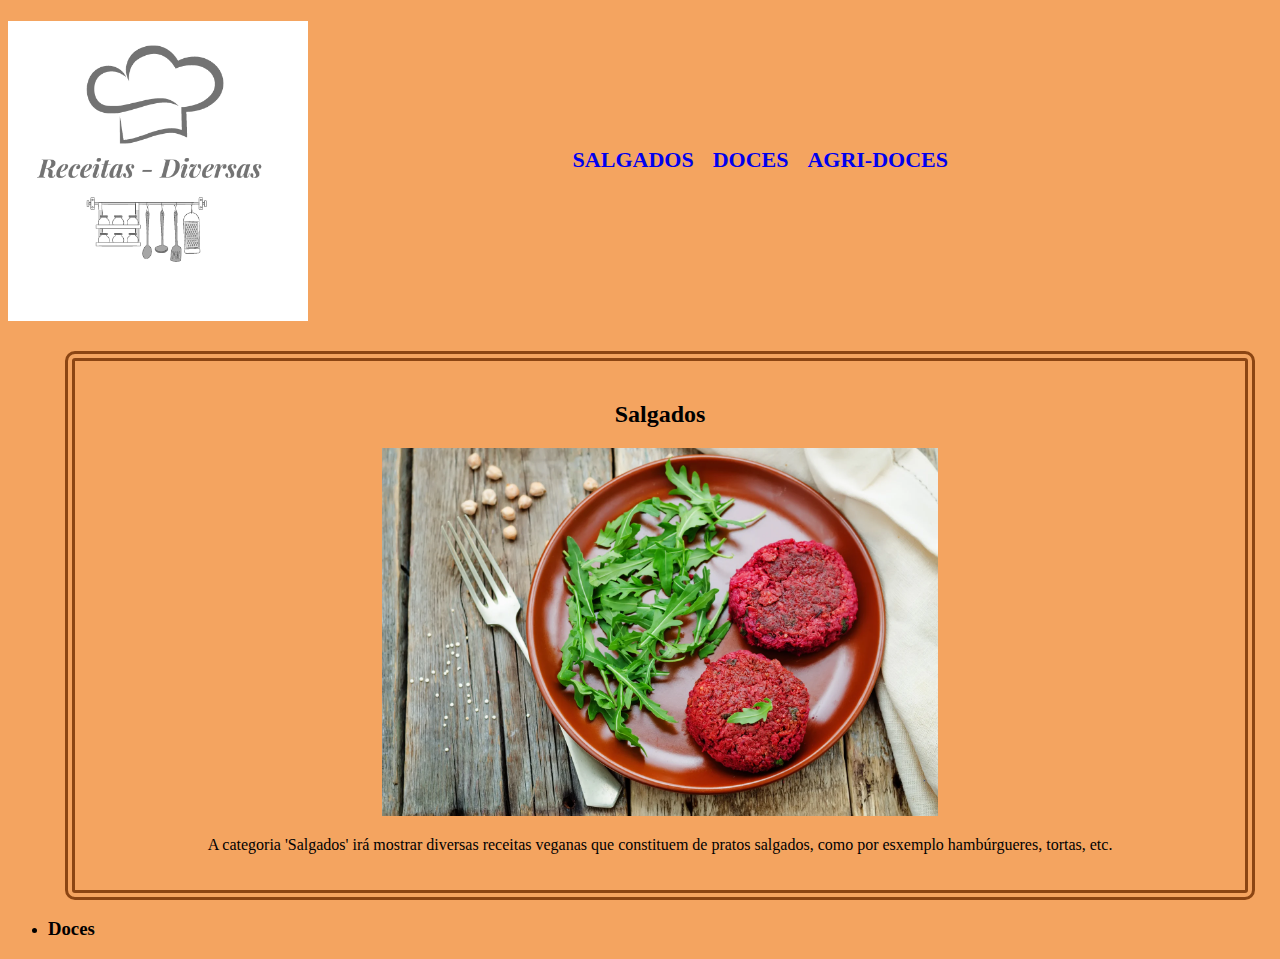
<file: index.html>
<!DOCTYPE html>
<html lang="pt-br">

<ul class = "text"
<head>
    <meta charset="UTF-8">
    <title>Cafe</title>

   <link rel="stylesheet" href="aula.css">

   <body>

   	<header>
</ul>
<div class = "caixa">

        <h1> <img id ="banner" src ="Receitas - Diversasa.png"></h1>

        <nav>
            <ul>
 <li> <a href="http://google.com">Salgados</a></li>
 <li> <a href="pagina.html">Doces</a></li>
 <li> <a href="index.html">Agri-doces</a></li>
</ul>
</nav>
</div>

<main>

 <ul class = "pass1">
   <li> <h2> Salgados </h2>
<img id="foto" src = "hambet.webp">
<p> A categoria 'Salgados' irá mostrar diversas receitas veganas que constituem de pratos salgados, como por esxemplo hambúrgueres, tortas, etc.
</ul>

 <ul class = "pass2">
   <li><h3> Doces </h3>


</header>










</body>
</file>
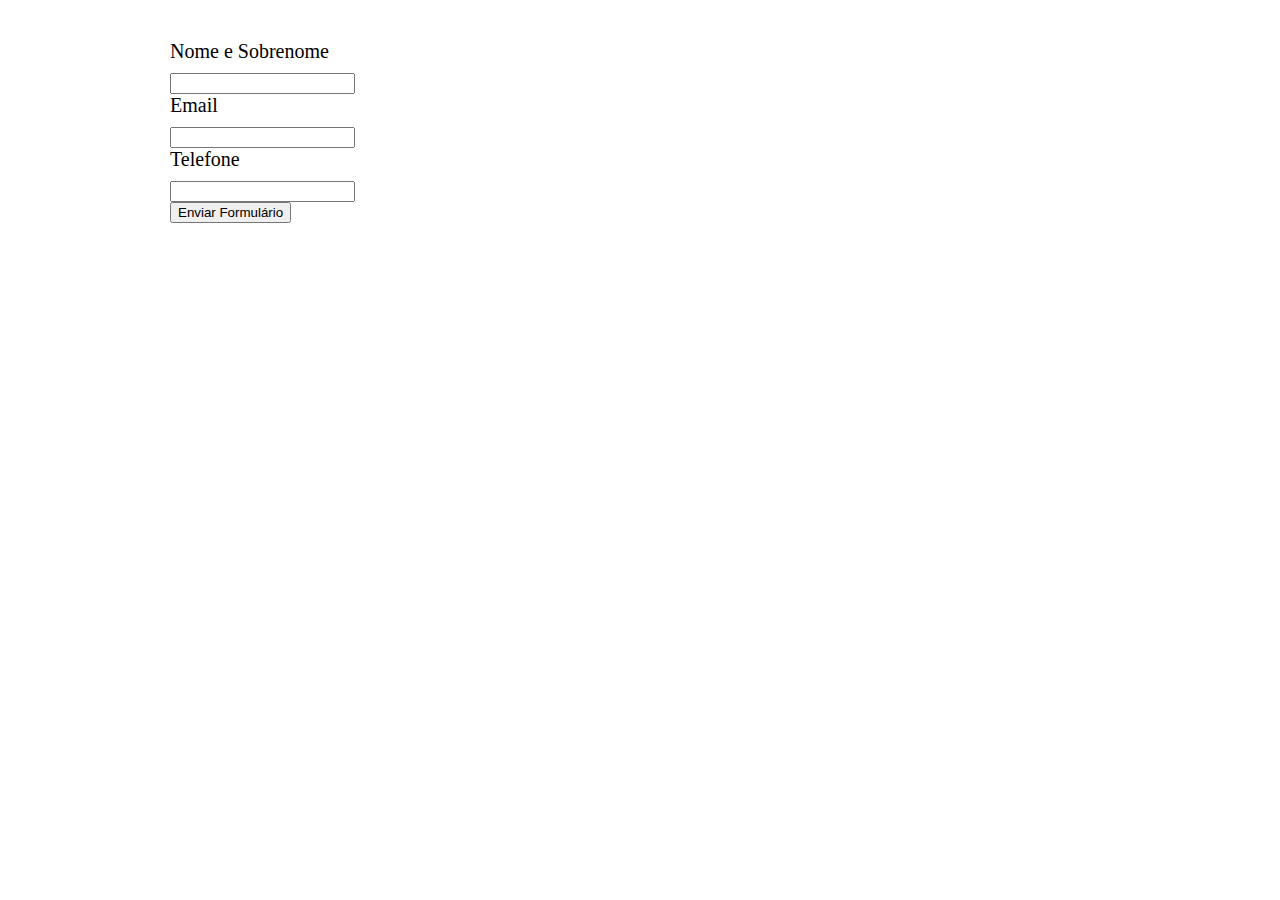
<file: formulário.html>
<!DOCTYPE html>
<html lang="pt-br" dir="ltr">
  <head>

    <meta charset="utf-8">
    <title>"Formulário"</title>
    <link rel="stylesheet" href="formulario.css">

  </head>

  <body>
      <main>
  <form>
      <label for="nomesobrenome"> Nome e Sobrenome </label>
      <input type="text" id="nomesobrenome">

      <label for="email"> Email </label>
      <input type="text" id="email">

      <label for="telefone"> Telefone </label>
      <input type="telefone" id="telefone">

      <input type="submit" value="Enviar Formulário">









  </body>
</html>
</file>
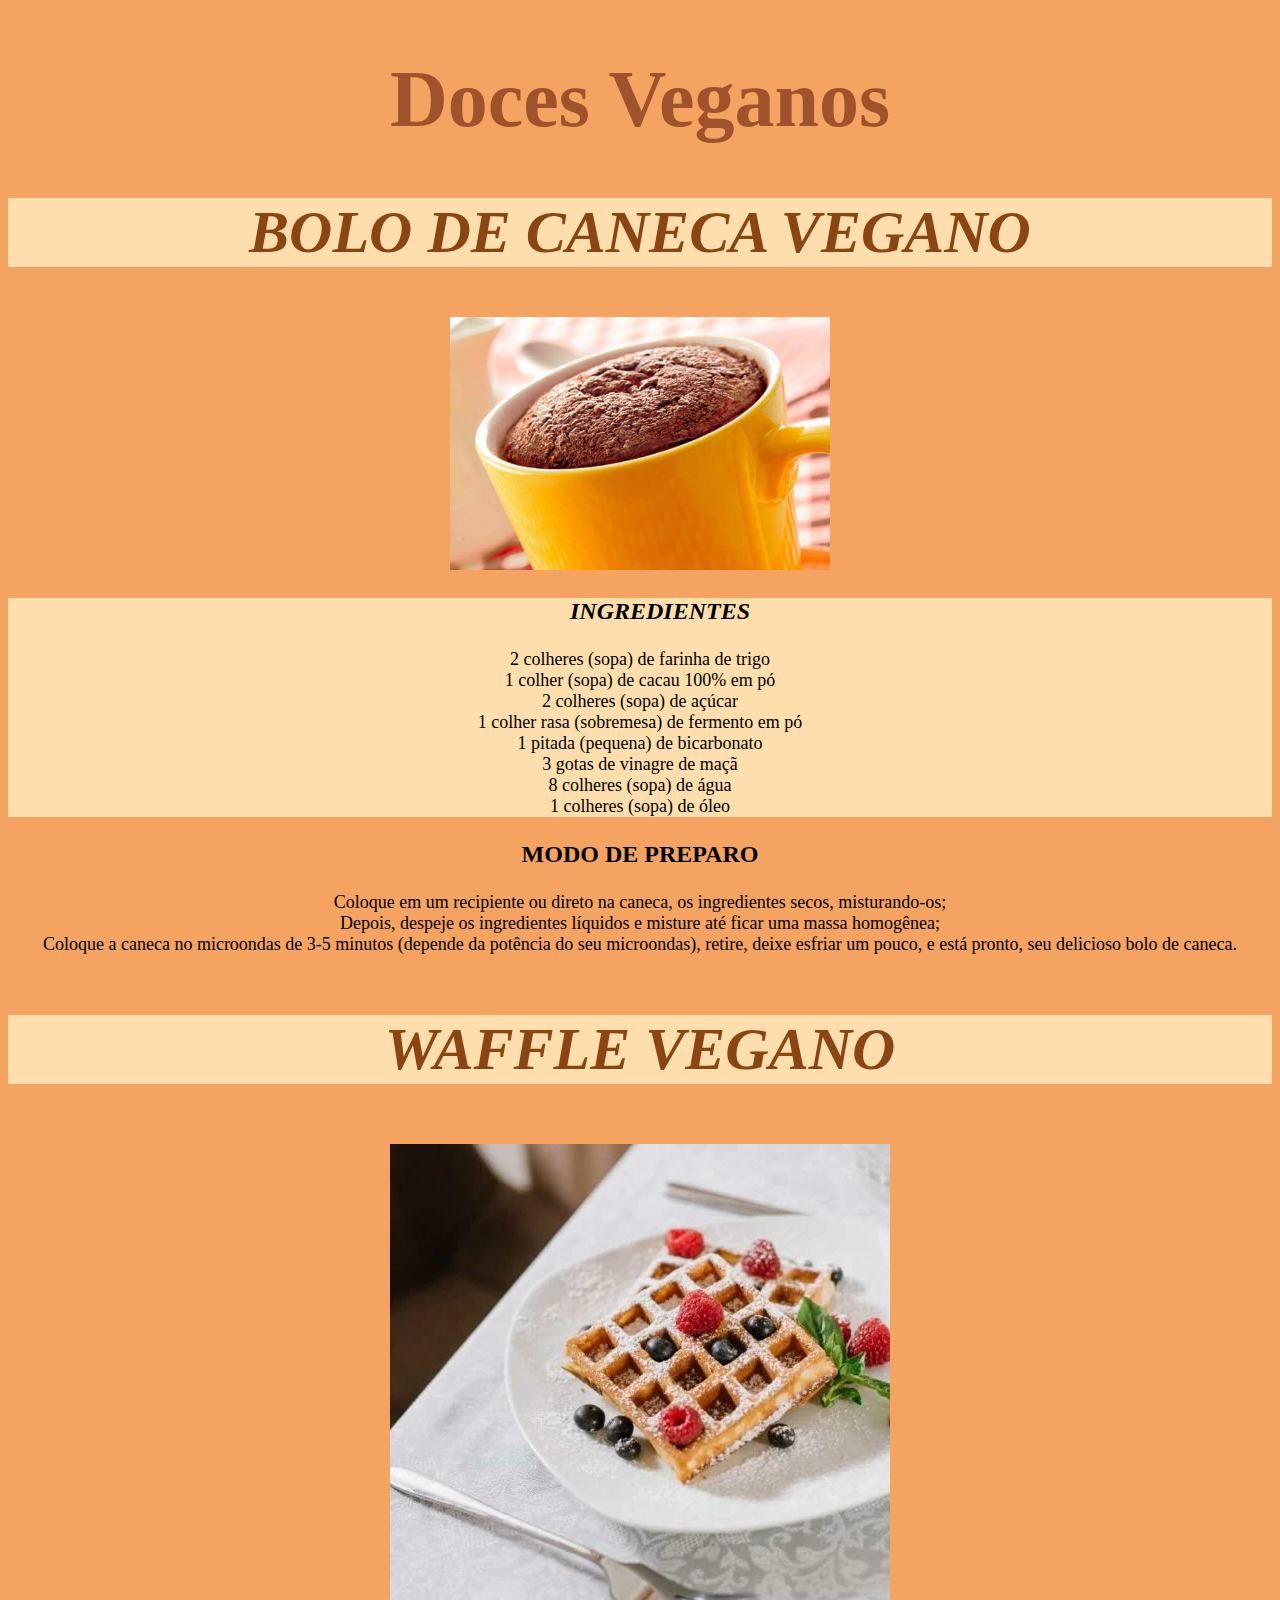
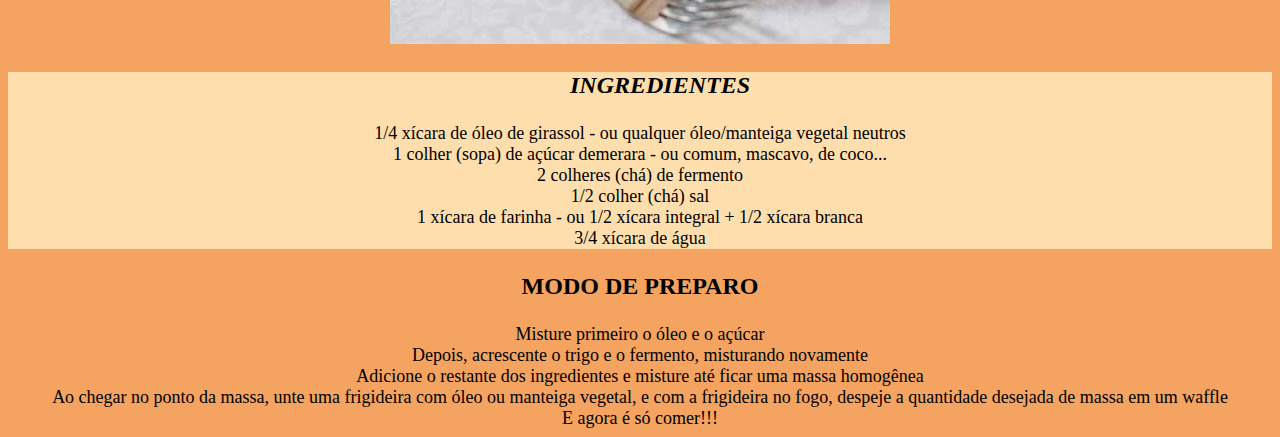
<file: pagina.html>
<!DOCTYPE html>
<html lang ="pt-br">
	<head>
		<meta charset ="UTF-8">
		<title> Receitas Veganas (DOCES) </title>
		<link rel = "stylesheet" = href = "pagina.css">
	</head>

	<body>
        <header>
        	<h1> Doces Veganos </h1>
        </header>
		<div class ="BOLO">

				<h2><em> BOLO DE CANECA VEGANO </em></h2>

		</div>

	<center>

	<img id = "banner" src = "bolu.jpg">

	</center>

		<div class ="Ing">

		<ul>

			<p><em><strong> INGREDIENTES </strong></em></p>

		</ul>


			<li> 2 colheres (sopa) de farinha de trigo </li>

			<li> 1 colher (sopa) de cacau 100% em pó </li>

			<li> 2 colheres (sopa) de açúcar </li>

			<li> 1 colher rasa (sobremesa) de fermento em pó </li>

			<li> 1 pitada (pequena) de bicarbonato </li>

			<li> 3 gotas de vinagre de maçã </li>

			<li> 8 colheres (sopa) de água </li>

			<li> 1 colheres (sopa) de óleo </li>

		</div>

<p><strong> MODO DE PREPARO </strong></p>

<li> Coloque em um recipiente ou direto na caneca, os ingredientes secos, misturando-os; </li>

<li> Depois, despeje os ingredientes líquidos e misture até ficar uma massa homogênea; </li>

<li> Coloque a caneca no microondas de 3-5 minutos (depende da potência do seu microondas), retire, deixe esfriar um pouco, e está pronto, seu delicioso bolo de caneca. </li>



	<div class ="WAFFLE">

		<h3><em> WAFFLE VEGANO </em></h3>

	</div>

<center>

<img id - "banner" src = "waffleveg.jpg">

</center>

	<div class ="INGREDIENTES">

		<ul>

		<p><em><strong> INGREDIENTES </strong></em></p>	

		</ul>

			<li> 1/4 xícara de óleo de girassol - ou qualquer óleo/manteiga vegetal neutros </li>

			<li> 1 colher (sopa) de açúcar demerara - ou comum,  mascavo, de coco...</li>

			<li> 2 colheres (chá) de fermento </li>

			<li> 1/2 colher (chá) sal </li>

			<li> 1 xícara de farinha - ou 1/2 xícara integral + 1/2 xícara branca </li>

			<li> 3/4 xícara de água </li>

		</ul>
    </div>

<p><strong> MODO DE PREPARO </strong></p>

 <li> Misture primeiro o óleo e o açúcar </li>
 <li> Depois, acrescente o trigo e o fermento, misturando novamente </li>
 <li> Adicione o restante dos ingredientes e misture até ficar uma massa homogênea</li>
 <li> Ao chegar no ponto da massa, unte uma frigideira com óleo ou manteiga vegetal, e com a frigideira no fogo, despeje a quantidade desejada de massa em um waffle</li>
 <li> E agora é só comer!!!</li>
</file>
<file: aula.css>
html{
	background: SandyBrown;
}

.text{
	background: SandyBrown;
}
#banner{
	width: 300px;
  height: 300px;
}

.caixa{
	position: relative;
	width: 940px;
	right: 0 auto;
}
header{
	background: #CCCCCC;
}
nav li{
	display: inline;
	margin: 0 0 0 15px; /*espasçamento*/
}
nav a{
	text-transform: uppercase;
	font-weight: bold;
	font-size: 22px;
	text-decoration: none;
}

nave a:hover{
	color: SaddleBrown;

}
nav{
	position: absolute;
	top: 110px;
	right: 0;
}

.pass1 li{
	display: inline-block;
	text-align: center;
	widht: 30%;
	vertical-align: top;
  margin: 0 1.35%;
	padding: 20px 30px;
	box-sizing: border-box;
  border: 10px solid SaddleBrown;
	border-radius: 10px;
	border-style: double;


}

#foto{
  display: inline-block;
	width: 50%;
}
</file>
<file: formulario.css>
main{
  width: 940px;
  margin: 0 auto;
}

form{
  margin: 40px 0;
}

form label{
  display: block;
  font-size: 20px;
  margin:0 0 10px;
}

form input{
  display: block;
}
</file>
<file: pagina.css>
body{
	background: SandyBrown;
}

h1{
text-align: center;
font-size: 80px;
color: Sienna;
}
.BOLO{
background: NavajoWhite;	
}

h2{
text-align: center;
font-size: 60px;
color: SaddleBrown;	

}

#banner{
	width: 30%;
}

li{
text-align: center;
font-size: 18px;	
}

p{
text-align: center;
font-size: 24px;
}

.Ing{
background: NavajoWhite;
}

.MODO{
background: NavajoWhite;	
}


h3{
text-align: center;	
font-size: 60px;
color: SaddleBrown;
}

.INGREDIENTES{
background: NavajoWhite;
}

.WAFFLE{
background: NavajoWhite;
}
</file>
